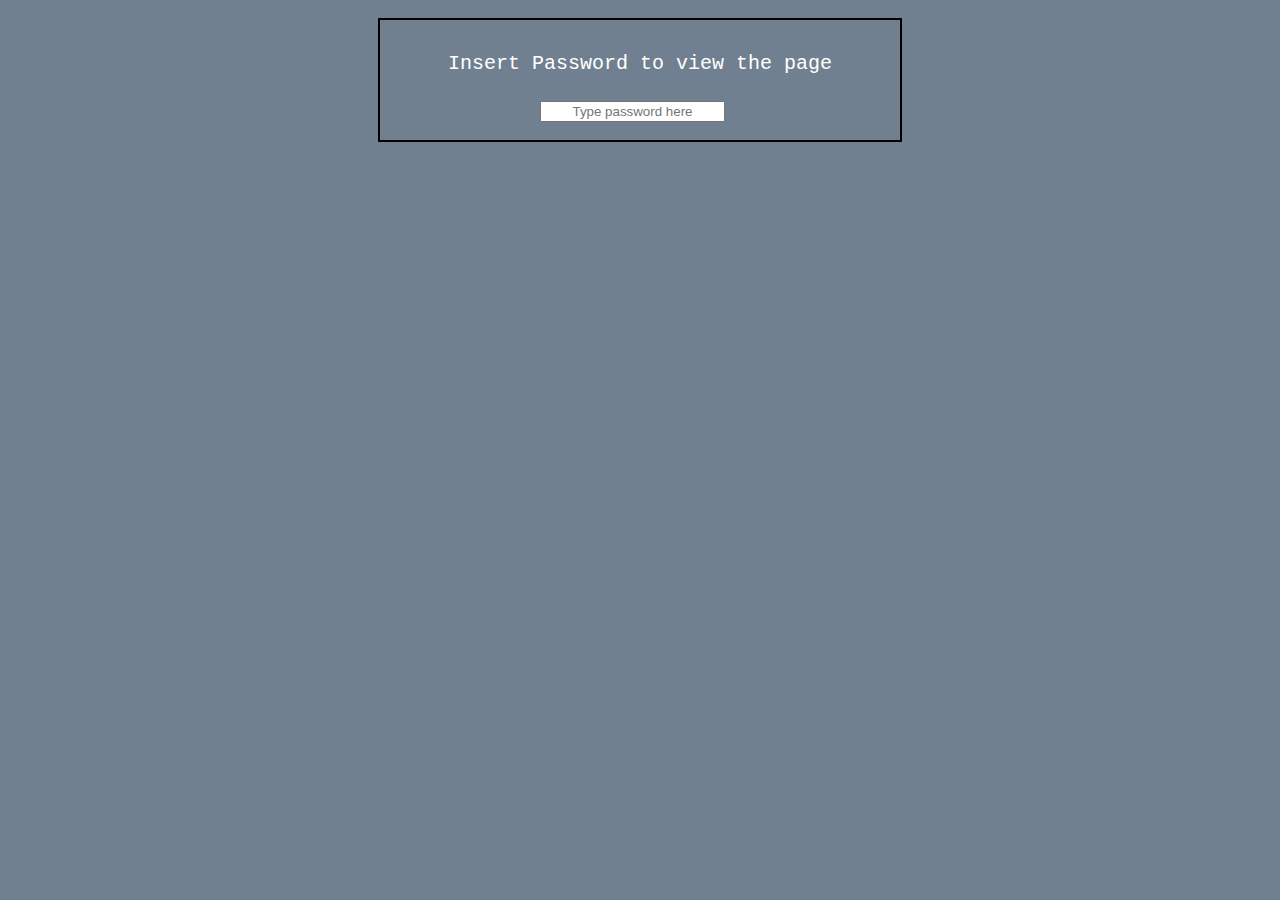
<file: index.html>
<!DOCTYPE html>
<html>

<head>
    <meta charset="utf-8" />
    <meta http-equiv="X-UA-Compatible" content="IE=edge">
    <title>HBD Kaushal</title>
    <meta name="viewport" content="width=device-width, initial-scale=1">
    <link rel="stylesheet" type="text/css" media="screen" href="assets/lockscreen.css" />
    <script src="https://ajax.googleapis.com/ajax/libs/jquery/3.3.1/jquery.min.js"></script>
    <script src="assets/script.js"></script>
</head>

<body>
    <div class="wrapper" style="margin: auto;padding: 10px;"></div>
    <div class="subWrapper"></div>
</body>

</html>
</file>
<file: assets/lockscreen.css>
body {
    background: slategray;
    color: white;
    line-height: 1.7em;
    text-align: left;
}

.lockPopupDiv {
    margin: auto;
    padding: 10px;
    border: 2px solid black;
    height: 100px;
    width: 500px;
}

.inputPassword {
    text-align: center;
    position: relative;
    left: 150px;
}
</file>
